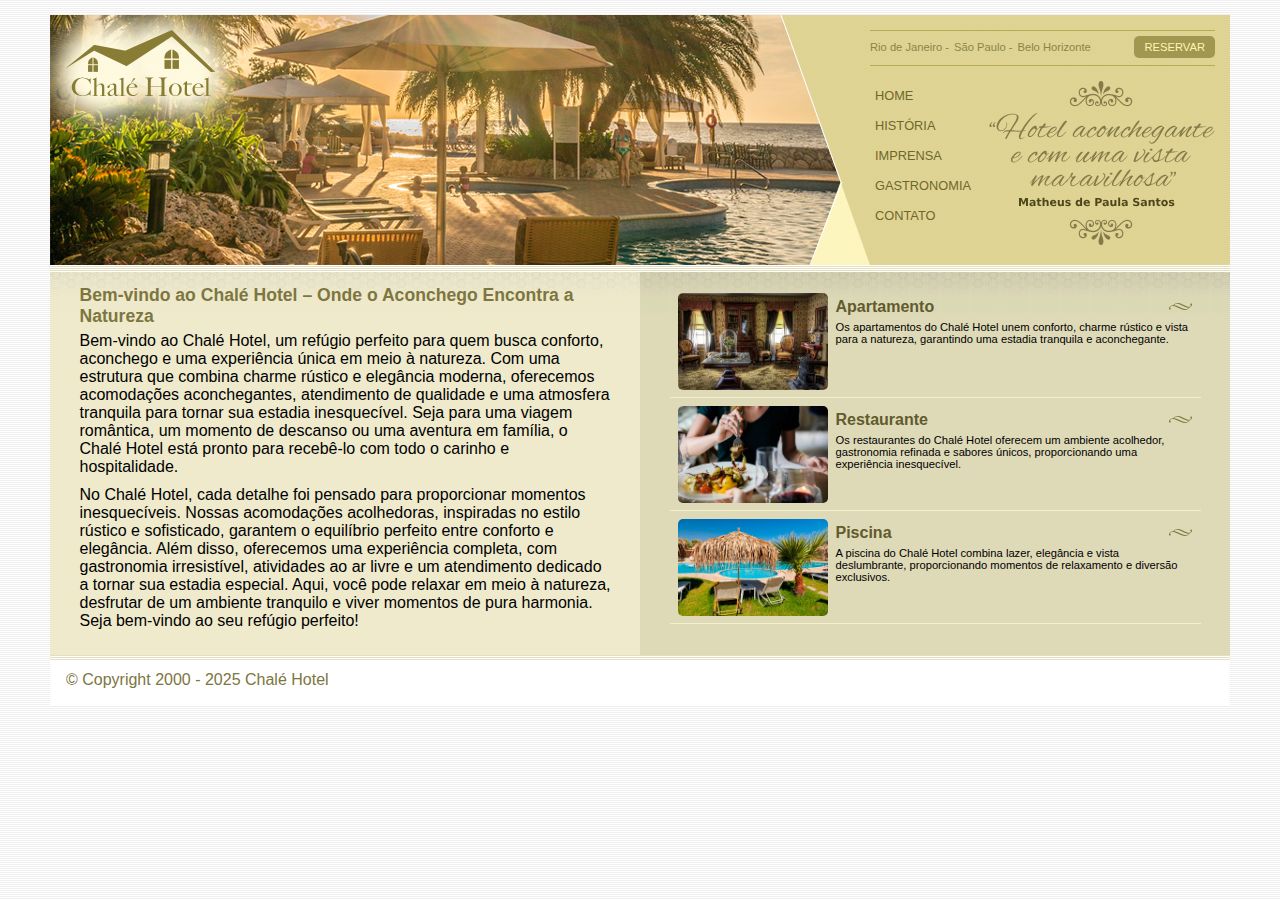
<file: index.html>
<!DOCTYPE html>
<html lang="pt-br">
<head>
    <meta charset="UTF-8">
    <meta name="viewport" content="width=device-width, initial-scale=1.0">
    <title>Chalé Hotel</title>
    <link rel="icon" href="imagens/logo.png">
    <link rel="stylesheet" type="text/css" href="css/estilo.css">
</head>
<body>
    
    <!-- inicio do contanier -->
    <div id="contanier">
        <!-- inicio do topo--> 
        <div id="topo">

            <!-- inicio da área da logo-->
            <div id="area-logo">
                <h1 class="logo">
                    <a href=""> Chalé Hotel</a>
                </h1>
            </div> <!-- fim da área da logo-->

            <!-- inicio da área de menu-->
            <div id="area-menu">

                <!-- inicio do conteudo-meu-->
                <div id="conteudo-menu">

                    <!-- inicio do meu-locais-->
                    <div id="menu-locais">
                        <ul>
                            <li><a href="https://www.google.com/travel/search?q=chalé%20hotel%20em%20rio%20de%20janeiro&g2lb=4965990%2C4969803%2C72277293%2C72302247%2C72317059%2C72406588%2C72414906%2C72471280%2C72472051%2C72481459%2C72485658%2C72560029%2C72573224%2C72601601%2C72616120%2C72619927%2C72647020%2C72648289%2C72686036%2C72760082%2C72803964%2C72808078%2C72825294%2C72827241%2C72832976%2C72852291%2C72880922%2C72882230%2C72885032%2C72919863%2C72922331&hl=pt-BR&gl=br&cs=1&ssta=1&ts=CAISCgoCCAMKAggDEAAaVQo3EjUyIzB4OWJkZTU1OTEwOGEwNWI6MHg1MGRjNDI2YzY3MmZkMjRlOg5SaW8gRGUgSmFuZWlybxIaEhQKBwjpDxAEGA0SBwjpDxAEGBAYAzICCAIqDQoFOgNCUkwaBCICCgQ&qs=CAAgACgBMidDaGtRam9IQ3g5WGw4Yk1vR2cwdlp5OHhNWGN6YTJ0NGJETndFQUk4DUgA&ap=KigKEgnBuAk5QFU3wBGZZyWtn8dFwBISCfAxLabBgzbAEZlnJa1RjkXAMABoAXoIQ2dJUUFCQUI&ictx=1&ved=0CAAQ5JsGahgKEwj4hOSyp7KMAxUAAAAAHQAAAAAQswE"> Rio de Janeiro -</a></li>
                            <li><a href="https://www.google.com/travel/search?q=chalé%20na%20cidade%20de%20são%20paulo&g2lb=4965990%2C4969803%2C72277293%2C72302247%2C72317059%2C72406588%2C72414906%2C72471280%2C72472051%2C72481459%2C72485658%2C72560029%2C72573224%2C72601601%2C72616120%2C72619927%2C72647020%2C72648289%2C72686036%2C72760082%2C72803964%2C72808078%2C72825294%2C72827241%2C72832976%2C72852291%2C72880922%2C72882230%2C72885032%2C72919863%2C72922331&hl=pt-BR&gl=br&cs=1&ssta=1&ts=CAISCAoCCAMKAggDGhwSGhIUCgcI6Q8QBBgNEgcI6Q8QBBgQGAMyAggCKgcKBToDQlJM&qs=CAEyJ0Noa1Fyc2U1eE8ydXRQWXdHZzB2Wnk4eE1YZDRPSEJxTVRVM0VBSTgK&ap=KigKEgkjKrLV-JY3wBEDAACQM29HwBISCQXDjvDwiTfAEQMAALCea0fAaAF6CENnSVFBQkFCugEIb3ZlcnZpZXc&ictx=1&ved=0CAAQ5JsGahcKEwj4hOSyp7KMAxUAAAAAHQAAAAAQDg">São Paulo - </a></li>
                            <li><a href="https://www.google.com/travel/search?q=chalé%20em%20belo%20horizonte&g2lb=4965990%2C4969803%2C72277293%2C72302247%2C72317059%2C72406588%2C72414906%2C72471280%2C72472051%2C72481459%2C72485658%2C72560029%2C72573224%2C72601601%2C72616120%2C72619927%2C72647020%2C72648289%2C72686036%2C72760082%2C72803964%2C72808078%2C72825294%2C72827241%2C72832976%2C72852291%2C72880922%2C72882230%2C72885032%2C72919863%2C72922331&hl=pt-BR&gl=br&cs=1&ssta=1&ts=CAISCgoCCAMKAggDEAAaVQo3EjUyIzB4YTY5MGNhY2FjZjJjMzM6MHg1YjM1Nzk1ZTNhZDIzOTk3Og5CZWxvIEhvcml6b250ZRIaEhQKBwjpDxAEGA0SBwjpDxAEGBAYAzICCAIqDQoFOgNCUkwaBCICCgQ&qs=CAAgASgAMihDaG9RbllqNXNJN1JyYWVlQVJvTkwyY3ZNVEYyWHpGaWEyUTFNaEFDOA1IAA&ap=KigKEgn4ekUkV9g0wBF1LbBPoC5GwBISCdOjbo7mLDPAEXUtsE8EvEXAMABoAXoIQ2dJUUFCQUI&ictx=1&ved=0CAAQ5JsGahgKEwj4hOSyp7KMAxUAAAAAHQAAAAAQnQI">Belo Horizonte</a></li>
                        </ul>
                        <a class="reserva" href="">Reservar</a>

                        <div style="clear: both;"></div>
                    </div> <!-- fim do meu locais-->

                    <!-- inicio do menu-->
                    <div id="menu">
                        <ul id="navegacao">
                            <li><a href="">Home</a></li>
                            <li><a href="historia.html">História</a></li>
                            <li><a href="imprensa.html">Imprensa</a></li>
                            <li><a href="gastronomia.html">Gastronomia</a></li>
                            <li><a href="contato.html">Contato</a></li>
                        </ul>

                        <img class="depoimento" src="imagens/depoimento.png">

                    </div> <!-- fim do menu -->

                </div> <!-- fim do conteudo menu-->
            </div> <!-- fim da área de menu-->
        </div><!-- fim do topo -->

        <!-- inicio da area lateral-->
        <div id="area-principal">
            <!-- inicio do conteudo-->
            <div class="conteudo">
                <h2> Bem-vindo ao Chalé Hotel – Onde o Aconchego Encontra a Natureza </h2>
                <p>
                    Bem-vindo ao Chalé Hotel, um refúgio perfeito para quem busca conforto, aconchego e uma experiência única em meio à natureza. Com uma estrutura que combina charme rústico e elegância moderna, oferecemos acomodações aconchegantes, atendimento de qualidade e uma atmosfera tranquila para tornar sua estadia inesquecível. Seja para uma viagem romântica, um momento de descanso ou uma aventura em família, o Chalé Hotel está pronto para recebê-lo com todo o carinho e hospitalidade.
                </p>

                <p>
                    No Chalé Hotel, cada detalhe foi pensado para proporcionar momentos inesquecíveis. Nossas acomodações acolhedoras, inspiradas no estilo rústico e sofisticado, garantem o equilíbrio perfeito entre conforto e elegância. Além disso, oferecemos uma experiência completa, com gastronomia irresistível, atividades ao ar livre e um atendimento dedicado a tornar sua estadia especial. Aqui, você pode relaxar em meio à natureza, desfrutar de um ambiente tranquilo e viver momentos de pura harmonia. Seja bem-vindo ao seu refúgio perfeito!
                </p>
            </div> <!-- fim do conteudo-->
        </div> <!-- fim da area lateral-->


        <!-- incio da area lateral-->
        <div id="area-lateral">
            
            <!-- incio do conteudo -->
            <div class="conteudo">

                    <ul id="beneficios">
                        <li>
                            <a href="">
                                <img src="imagens/apartamento.jpg" alt="Apartamento" width="150">
                                <h3> Apartamento </h3>
                                <p>
                                    Os apartamentos do Chalé Hotel unem conforto, charme rústico e vista para a natureza, garantindo uma
                                    estadia tranquila e aconchegante.
                                </p>
                            </a>
                        </li>
                    </ul>
                    
                    <ul id="beneficios">
                        <li>
                            <a href="">
                                <img src="imagens/restaurante.jpg" alt="Restaurante" width="150">
                                <h3> Restaurante </h3>
                                <p> Os restaurantes do Chalé Hotel oferecem um ambiente acolhedor, gastronomia refinada e sabores únicos,
                                    proporcionando uma experiência inesquecível. </p>
                            </a>
                        </li>
                    </ul>
                    
                    <ul id="beneficios">
                        <li>
                            <a href="">
                                <img src="imagens/piscina.jpg" alt="Piscina" width="150">
                                <h3> Piscina </h3>
                                <p>
                                    A piscina do Chalé Hotel combina lazer, elegância e vista deslumbrante, proporcionando momentos de
                                    relaxamento e diversão exclusivos.
                                </p>
                            </a>
                        </li>
                    </ul>

            </div> <!-- fim do conteudo -->

        </div> <!-- fim da area lateral -->

        <!--Inicio do rodape -->
        <div id="rodape">
            <span> 
                &copy; Copyright 2000 - 2025 Chalé Hotel
            </span>
        </div> <!-- fim do rodape-->
    </div> <!-- fim do contanier-->

</body>
</html>
</file>
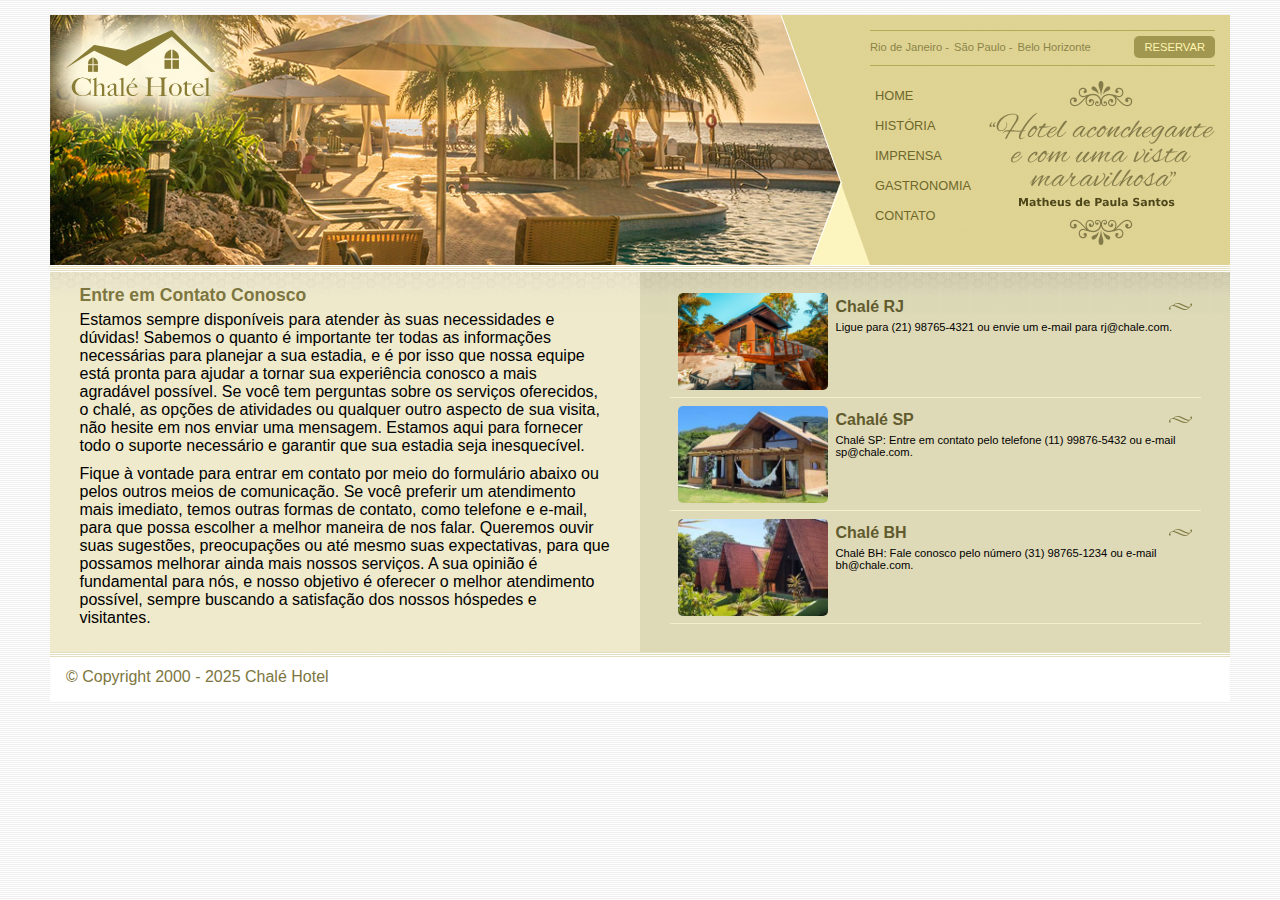
<file: contato.html>
<!DOCTYPE html>
<html lang="pt-br">
<head>
    <meta charset="UTF-8">
    <meta name="viewport" content="width=device-width, initial-scale=1.0">
    <title>Chalé Hotel - Contato </title>
    <link rel="icon" href="imagens/logo.png">
    <link rel="stylesheet" type="text/css" href="css/estilo.css">
</head>
<body>
    <!-- inicio do contanier -->
    <div id="contanier">
        <!-- inicio do topo--> 
        <div id="topo">

            <!-- inicio da área da logo-->
            <div id="area-logo">
                <h1 class="logo">
                    <a href="index.html"> Chalé Hotel</a>
                </h1>
            </div> <!-- fim da área da logo-->

            <!-- inicio da área de menu-->
            <div id="area-menu">

                <!-- inicio do conteudo-meu-->
                <div id="conteudo-menu">

                    <!-- inicio do meu-locais-->
                    <div id="menu-locais">
                        <ul>
                            <li><a href="https://www.google.com/travel/search?q=chalé%20hotel%20em%20rio%20de%20janeiro&g2lb=4965990%2C4969803%2C72277293%2C72302247%2C72317059%2C72406588%2C72414906%2C72471280%2C72472051%2C72481459%2C72485658%2C72560029%2C72573224%2C72601601%2C72616120%2C72619927%2C72647020%2C72648289%2C72686036%2C72760082%2C72803964%2C72808078%2C72825294%2C72827241%2C72832976%2C72852291%2C72880922%2C72882230%2C72885032%2C72919863%2C72922331&hl=pt-BR&gl=br&cs=1&ssta=1&ts=CAISCgoCCAMKAggDEAAaVQo3EjUyIzB4OWJkZTU1OTEwOGEwNWI6MHg1MGRjNDI2YzY3MmZkMjRlOg5SaW8gRGUgSmFuZWlybxIaEhQKBwjpDxAEGA0SBwjpDxAEGBAYAzICCAIqDQoFOgNCUkwaBCICCgQ&qs=CAAgACgBMidDaGtRam9IQ3g5WGw4Yk1vR2cwdlp5OHhNWGN6YTJ0NGJETndFQUk4DUgA&ap=KigKEgnBuAk5QFU3wBGZZyWtn8dFwBISCfAxLabBgzbAEZlnJa1RjkXAMABoAXoIQ2dJUUFCQUI&ictx=1&ved=0CAAQ5JsGahgKEwj4hOSyp7KMAxUAAAAAHQAAAAAQswE"> Rio de Janeiro -</a></li>
                            <li><a href="https://www.google.com/travel/search?q=chalé%20na%20cidade%20de%20são%20paulo&g2lb=4965990%2C4969803%2C72277293%2C72302247%2C72317059%2C72406588%2C72414906%2C72471280%2C72472051%2C72481459%2C72485658%2C72560029%2C72573224%2C72601601%2C72616120%2C72619927%2C72647020%2C72648289%2C72686036%2C72760082%2C72803964%2C72808078%2C72825294%2C72827241%2C72832976%2C72852291%2C72880922%2C72882230%2C72885032%2C72919863%2C72922331&hl=pt-BR&gl=br&cs=1&ssta=1&ts=CAISCAoCCAMKAggDGhwSGhIUCgcI6Q8QBBgNEgcI6Q8QBBgQGAMyAggCKgcKBToDQlJM&qs=CAEyJ0Noa1Fyc2U1eE8ydXRQWXdHZzB2Wnk4eE1YZDRPSEJxTVRVM0VBSTgK&ap=KigKEgkjKrLV-JY3wBEDAACQM29HwBISCQXDjvDwiTfAEQMAALCea0fAaAF6CENnSVFBQkFCugEIb3ZlcnZpZXc&ictx=1&ved=0CAAQ5JsGahcKEwj4hOSyp7KMAxUAAAAAHQAAAAAQDg">São Paulo - </a></li>
                            <li><a href="https://www.google.com/travel/search?q=chalé%20em%20belo%20horizonte&g2lb=4965990%2C4969803%2C72277293%2C72302247%2C72317059%2C72406588%2C72414906%2C72471280%2C72472051%2C72481459%2C72485658%2C72560029%2C72573224%2C72601601%2C72616120%2C72619927%2C72647020%2C72648289%2C72686036%2C72760082%2C72803964%2C72808078%2C72825294%2C72827241%2C72832976%2C72852291%2C72880922%2C72882230%2C72885032%2C72919863%2C72922331&hl=pt-BR&gl=br&cs=1&ssta=1&ts=CAISCgoCCAMKAggDEAAaVQo3EjUyIzB4YTY5MGNhY2FjZjJjMzM6MHg1YjM1Nzk1ZTNhZDIzOTk3Og5CZWxvIEhvcml6b250ZRIaEhQKBwjpDxAEGA0SBwjpDxAEGBAYAzICCAIqDQoFOgNCUkwaBCICCgQ&qs=CAAgASgAMihDaG9RbllqNXNJN1JyYWVlQVJvTkwyY3ZNVEYyWHpGaWEyUTFNaEFDOA1IAA&ap=KigKEgn4ekUkV9g0wBF1LbBPoC5GwBISCdOjbo7mLDPAEXUtsE8EvEXAMABoAXoIQ2dJUUFCQUI&ictx=1&ved=0CAAQ5JsGahgKEwj4hOSyp7KMAxUAAAAAHQAAAAAQnQI">Belo Horizonte</a></li>
                        </ul>
                        <a class="reserva" href="">Reservar</a>

                        <div style="clear: both;"></div>
                    </div> <!-- fim do meu locais-->

                    <!-- inicio do menu-->
                    <div id="menu">
                        <ul id="navegacao">
                            <li><a href="index.html">Home</a></li>
                            <li><a href="historia.html">História</a></li>
                            <li><a href="imprensa.html">Imprensa</a></li>
                            <li><a href="gastronomia.html">Gastronomia</a></li>
                            <li><a href="">Contato</a></li>
                        </ul>

                        <img class="depoimento" src="imagens/depoimento.png">

                    </div> <!-- fim do menu -->

                </div> <!-- fim do conteudo menu-->
            </div> <!-- fim da área de menu-->
        </div><!-- fim do topo -->

        <!-- inicio da area lateral-->
        <div id="area-principal">
            <!-- inicio do conteudo-->
            <div class="conteudo">
                <h2> Entre em Contato Conosco </h2>
                
                <p>
                    Estamos sempre disponíveis para atender às suas necessidades e dúvidas! Sabemos o quanto é importante ter todas as informações necessárias para planejar a sua estadia, e é por isso que nossa equipe está pronta para ajudar a tornar sua experiência conosco a mais agradável possível. Se você tem perguntas sobre os serviços oferecidos, o chalé, as opções de atividades ou qualquer outro aspecto de sua visita, não hesite em nos enviar uma mensagem. Estamos aqui para fornecer todo o suporte necessário e garantir que sua estadia seja inesquecível.
                </p>

                <p>
                    Fique à vontade para entrar em contato por meio do formulário abaixo ou pelos outros meios de comunicação. Se você preferir um atendimento mais imediato, temos outras formas de contato, como telefone e e-mail, para que possa escolher a melhor maneira de nos falar. Queremos ouvir suas sugestões, preocupações ou até mesmo suas expectativas, para que possamos melhorar ainda mais nossos serviços. A sua opinião é fundamental para nós, e nosso objetivo é oferecer o melhor atendimento possível, sempre buscando a satisfação dos nossos hóspedes e visitantes.
                </p>

            </div> <!-- fim do conteudo-->
        </div> <!-- fim da area lateral-->


        <!-- incio da area lateral-->
        <div id="area-lateral">
            
            <!-- incio do conteudo -->
            <div class="conteudo">

                <ul id="beneficios">
                    <li>
                        <a href="">
                            <img src="imagens/rj.jpg" alt="RJ" width="150">
                            <h3> Chalé RJ</h3>
                            <p>Ligue para (21) 98765-4321 ou envie um e-mail para rj@chale.com.</p>
                        </a>
                    </li>
                </ul>
                
                <ul id="beneficios">
                    <li>
                        <a href="">
                            <img src="imagens/sp.jpg" alt="SP" width="150">
                            <h3> Cahalé SP</h3>
                            <p>Chalé SP: Entre em contato pelo telefone (11) 99876-5432 ou e-mail sp@chale.com.</p>
                        </a>
                    </li>
                </ul>
                
                <ul id="beneficios">
                    <li>
                        <a href="">
                            <img src="imagens/bh.jpg" alt="BH" width="150">
                            <h3>Chalé BH</h3>
                            <p>Chalé BH: Fale conosco pelo número (31) 98765-1234 ou e-mail bh@chale.com.</p>
                        </a>
                    </li>
                </ul>
                

            </div> <!-- fim do conteudo -->

        </div> <!-- fim da area lateral -->

        <!--Inicio do rodape -->
        <div id="rodape">
            <span> 
                &copy; Copyright 2000 - 2025 Chalé Hotel
            </span>
        </div> <!-- fim do rodape-->
    </div> <!-- fim do contanier-->
</body>
</html>
</file>
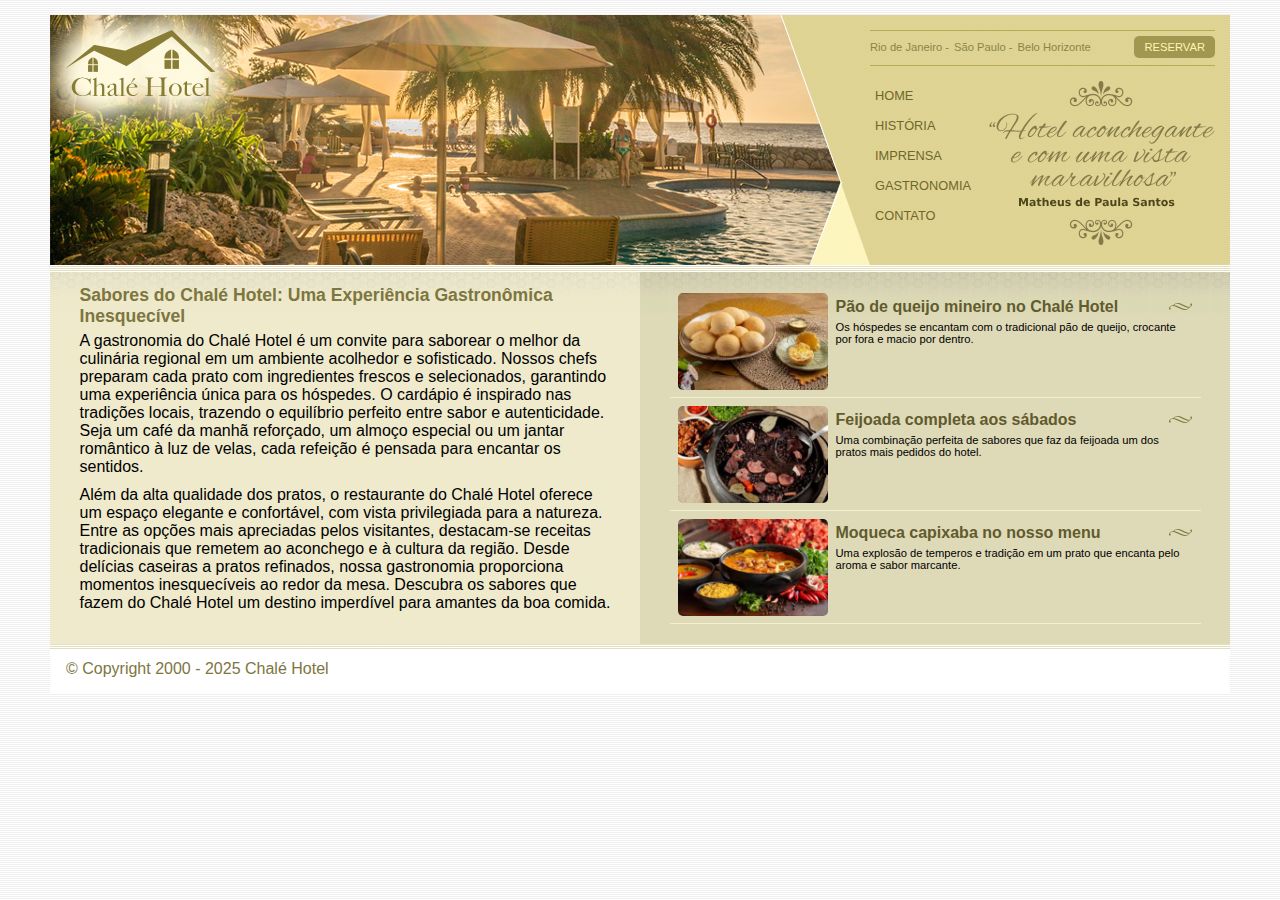
<file: gastronomia.html>
<!DOCTYPE html>
<html lang="pt-br">
<head>
    <meta charset="UTF-8">
    <meta name="viewport" content="width=device-width, initial-scale=1.0">
    <title>Chalé Hotel - Gastronomia </title>
    <link rel="icon" href="imagens/logo.png">
    <link rel="stylesheet" type="text/css" href="css/estilo.css">
</head>
<body>
    <!-- inicio do contanier -->
    <div id="contanier">
        <!-- inicio do topo--> 
        <div id="topo">

            <!-- inicio da área da logo-->
            <div id="area-logo">
                <h1 class="logo">
                    <a href="index.html"> Chalé Hotel</a>
                </h1>
            </div> <!-- fim da área da logo-->

            <!-- inicio da área de menu-->
            <div id="area-menu">

                <!-- inicio do conteudo-meu-->
                <div id="conteudo-menu">

                    <!-- inicio do meu-locais-->
                    <div id="menu-locais">
                        <ul>
                            <li><a href="https://www.google.com/travel/search?q=chalé%20hotel%20em%20rio%20de%20janeiro&g2lb=4965990%2C4969803%2C72277293%2C72302247%2C72317059%2C72406588%2C72414906%2C72471280%2C72472051%2C72481459%2C72485658%2C72560029%2C72573224%2C72601601%2C72616120%2C72619927%2C72647020%2C72648289%2C72686036%2C72760082%2C72803964%2C72808078%2C72825294%2C72827241%2C72832976%2C72852291%2C72880922%2C72882230%2C72885032%2C72919863%2C72922331&hl=pt-BR&gl=br&cs=1&ssta=1&ts=CAISCgoCCAMKAggDEAAaVQo3EjUyIzB4OWJkZTU1OTEwOGEwNWI6MHg1MGRjNDI2YzY3MmZkMjRlOg5SaW8gRGUgSmFuZWlybxIaEhQKBwjpDxAEGA0SBwjpDxAEGBAYAzICCAIqDQoFOgNCUkwaBCICCgQ&qs=CAAgACgBMidDaGtRam9IQ3g5WGw4Yk1vR2cwdlp5OHhNWGN6YTJ0NGJETndFQUk4DUgA&ap=KigKEgnBuAk5QFU3wBGZZyWtn8dFwBISCfAxLabBgzbAEZlnJa1RjkXAMABoAXoIQ2dJUUFCQUI&ictx=1&ved=0CAAQ5JsGahgKEwj4hOSyp7KMAxUAAAAAHQAAAAAQswE"> Rio de Janeiro -</a></li>
                            <li><a href="https://www.google.com/travel/search?q=chalé%20na%20cidade%20de%20são%20paulo&g2lb=4965990%2C4969803%2C72277293%2C72302247%2C72317059%2C72406588%2C72414906%2C72471280%2C72472051%2C72481459%2C72485658%2C72560029%2C72573224%2C72601601%2C72616120%2C72619927%2C72647020%2C72648289%2C72686036%2C72760082%2C72803964%2C72808078%2C72825294%2C72827241%2C72832976%2C72852291%2C72880922%2C72882230%2C72885032%2C72919863%2C72922331&hl=pt-BR&gl=br&cs=1&ssta=1&ts=CAISCAoCCAMKAggDGhwSGhIUCgcI6Q8QBBgNEgcI6Q8QBBgQGAMyAggCKgcKBToDQlJM&qs=CAEyJ0Noa1Fyc2U1eE8ydXRQWXdHZzB2Wnk4eE1YZDRPSEJxTVRVM0VBSTgK&ap=KigKEgkjKrLV-JY3wBEDAACQM29HwBISCQXDjvDwiTfAEQMAALCea0fAaAF6CENnSVFBQkFCugEIb3ZlcnZpZXc&ictx=1&ved=0CAAQ5JsGahcKEwj4hOSyp7KMAxUAAAAAHQAAAAAQDg">São Paulo - </a></li>
                            <li><a href="https://www.google.com/travel/search?q=chalé%20em%20belo%20horizonte&g2lb=4965990%2C4969803%2C72277293%2C72302247%2C72317059%2C72406588%2C72414906%2C72471280%2C72472051%2C72481459%2C72485658%2C72560029%2C72573224%2C72601601%2C72616120%2C72619927%2C72647020%2C72648289%2C72686036%2C72760082%2C72803964%2C72808078%2C72825294%2C72827241%2C72832976%2C72852291%2C72880922%2C72882230%2C72885032%2C72919863%2C72922331&hl=pt-BR&gl=br&cs=1&ssta=1&ts=CAISCgoCCAMKAggDEAAaVQo3EjUyIzB4YTY5MGNhY2FjZjJjMzM6MHg1YjM1Nzk1ZTNhZDIzOTk3Og5CZWxvIEhvcml6b250ZRIaEhQKBwjpDxAEGA0SBwjpDxAEGBAYAzICCAIqDQoFOgNCUkwaBCICCgQ&qs=CAAgASgAMihDaG9RbllqNXNJN1JyYWVlQVJvTkwyY3ZNVEYyWHpGaWEyUTFNaEFDOA1IAA&ap=KigKEgn4ekUkV9g0wBF1LbBPoC5GwBISCdOjbo7mLDPAEXUtsE8EvEXAMABoAXoIQ2dJUUFCQUI&ictx=1&ved=0CAAQ5JsGahgKEwj4hOSyp7KMAxUAAAAAHQAAAAAQnQI">Belo Horizonte</a></li>
                        </ul>
                        <a class="reserva" href="">Reservar</a>

                        <div style="clear: both;"></div>
                    </div> <!-- fim do meu locais-->

                    <!-- inicio do menu-->
                    <div id="menu">
                        <ul id="navegacao">
                            <li><a href="index.html">Home</a></li>
                            <li><a href="historia.html">História</a></li>
                            <li><a href="imprensa.html">Imprensa</a></li>
                            <li><a href="">Gastronomia</a></li>
                            <li><a href="contato.html">Contato</a></li>
                        </ul>

                        <img class="depoimento" src="imagens/depoimento.png">

                    </div> <!-- fim do menu -->

                </div> <!-- fim do conteudo menu-->
            </div> <!-- fim da área de menu-->
        </div><!-- fim do topo -->

        <!-- inicio da area lateral-->
        <div id="area-principal">
            <!-- inicio do conteudo-->
            <div class="conteudo">
                <h2> Sabores do Chalé Hotel: Uma Experiência Gastronômica Inesquecível </h2>
                
                <p>
                    A gastronomia do Chalé Hotel é um convite para saborear o melhor da culinária regional em um ambiente acolhedor e sofisticado. Nossos chefs preparam cada prato com ingredientes frescos e selecionados, garantindo uma experiência única para os hóspedes. O cardápio é inspirado nas tradições locais, trazendo o equilíbrio perfeito entre sabor e autenticidade. Seja um café da manhã reforçado, um almoço especial ou um jantar romântico à luz de velas, cada refeição é pensada para encantar os sentidos.

                </p>

                <p>
                    Além da alta qualidade dos pratos, o restaurante do Chalé Hotel oferece um espaço elegante e confortável, com vista privilegiada para a natureza. Entre as opções mais apreciadas pelos visitantes, destacam-se receitas tradicionais que remetem ao aconchego e à cultura da região. Desde delícias caseiras a pratos refinados, nossa gastronomia proporciona momentos inesquecíveis ao redor da mesa. Descubra os sabores que fazem do Chalé Hotel um destino imperdível para amantes da boa comida. 
                </p>

            </div> <!-- fim do conteudo-->
        </div> <!-- fim da area lateral-->


        <!-- incio da area lateral-->
        <div id="area-lateral">
            
            <!-- incio do conteudo -->
            <div class="conteudo">

                <ul id="beneficios">
                    <li>
                        <a href="">
                            <img src="imagens/pão.jpg" alt="Pao" width="150">
                            <h3>Pão de queijo mineiro no Chalé Hotel</h3>
                            <p>Os hóspedes se encantam com o tradicional pão de queijo, crocante por fora e macio por dentro.</p>
                        </a>
                    </li>
                </ul>
                
                <ul id="beneficios">
                    <li>
                        <a href="">
                            <img src="imagens/feijoada.jpg" alt="Feijoada" width="150">
                            <h3>Feijoada completa aos sábados</h3>
                            <p>Uma combinação perfeita de sabores que faz da feijoada um dos pratos mais pedidos do hotel.</p>
                        </a>
                    </li>
                </ul>
                
                <ul id="beneficios">
                    <li>
                        <a href="">
                            <img src="imagens/moqueca.jpg" alt="Moqueca" width="150">
                            <h3>Moqueca capixaba no nosso menu</h3>
                            <p>Uma explosão de temperos e tradição em um prato que encanta pelo aroma e sabor marcante.</p>
                        </a>
                    </li>
                </ul>
                

            </div> <!-- fim do conteudo -->

        </div> <!-- fim da area lateral -->

        <!--Inicio do rodape -->
        <div id="rodape">
            <span> 
                &copy; Copyright 2000 - 2025 Chalé Hotel
            </span>
        </div> <!-- fim do rodape-->
    </div> <!-- fim do contanier-->
</body>
</html>
</file>
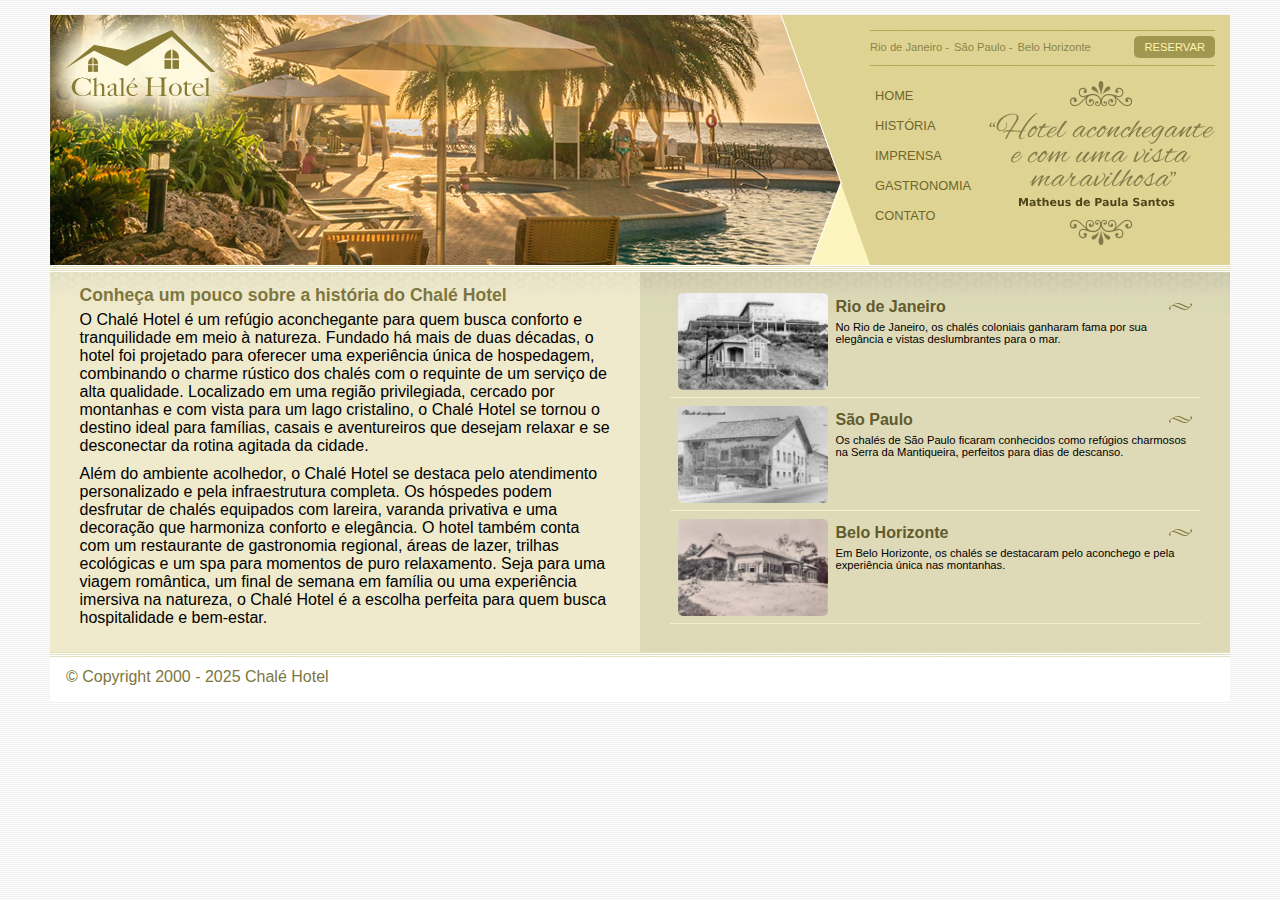
<file: historia.html>
<!DOCTYPE html>
<html lang="pt-br">
<head>
    <meta charset="UTF-8">
    <meta name="viewport" content="width=device-width, initial-scale=1.0">
    <title>Chalé Hotel - História </title>
    <link rel="icon" href="imagens/logo.png">
    <link rel="stylesheet" type="text/css" href="css/estilo.css">
</head>
<body>
    <!-- inicio do contanier -->
    <div id="contanier">
        <!-- inicio do topo--> 
        <div id="topo">

            <!-- inicio da área da logo-->
            <div id="area-logo">
                <h1 class="logo">
                    <a href="index.html"> Chalé Hotel</a>
                </h1>
            </div> <!-- fim da área da logo-->

            <!-- inicio da área de menu-->
            <div id="area-menu">

                <!-- inicio do conteudo-meu-->
                <div id="conteudo-menu">

                    <!-- inicio do meu-locais-->
                    <div id="menu-locais">
                        <ul>
                            <li><a href="https://www.google.com/travel/search?q=chalé%20hotel%20em%20rio%20de%20janeiro&g2lb=4965990%2C4969803%2C72277293%2C72302247%2C72317059%2C72406588%2C72414906%2C72471280%2C72472051%2C72481459%2C72485658%2C72560029%2C72573224%2C72601601%2C72616120%2C72619927%2C72647020%2C72648289%2C72686036%2C72760082%2C72803964%2C72808078%2C72825294%2C72827241%2C72832976%2C72852291%2C72880922%2C72882230%2C72885032%2C72919863%2C72922331&hl=pt-BR&gl=br&cs=1&ssta=1&ts=CAISCgoCCAMKAggDEAAaVQo3EjUyIzB4OWJkZTU1OTEwOGEwNWI6MHg1MGRjNDI2YzY3MmZkMjRlOg5SaW8gRGUgSmFuZWlybxIaEhQKBwjpDxAEGA0SBwjpDxAEGBAYAzICCAIqDQoFOgNCUkwaBCICCgQ&qs=CAAgACgBMidDaGtRam9IQ3g5WGw4Yk1vR2cwdlp5OHhNWGN6YTJ0NGJETndFQUk4DUgA&ap=KigKEgnBuAk5QFU3wBGZZyWtn8dFwBISCfAxLabBgzbAEZlnJa1RjkXAMABoAXoIQ2dJUUFCQUI&ictx=1&ved=0CAAQ5JsGahgKEwj4hOSyp7KMAxUAAAAAHQAAAAAQswE"> Rio de Janeiro -</a></li>
                            <li><a href="https://www.google.com/travel/search?q=chalé%20na%20cidade%20de%20são%20paulo&g2lb=4965990%2C4969803%2C72277293%2C72302247%2C72317059%2C72406588%2C72414906%2C72471280%2C72472051%2C72481459%2C72485658%2C72560029%2C72573224%2C72601601%2C72616120%2C72619927%2C72647020%2C72648289%2C72686036%2C72760082%2C72803964%2C72808078%2C72825294%2C72827241%2C72832976%2C72852291%2C72880922%2C72882230%2C72885032%2C72919863%2C72922331&hl=pt-BR&gl=br&cs=1&ssta=1&ts=CAISCAoCCAMKAggDGhwSGhIUCgcI6Q8QBBgNEgcI6Q8QBBgQGAMyAggCKgcKBToDQlJM&qs=CAEyJ0Noa1Fyc2U1eE8ydXRQWXdHZzB2Wnk4eE1YZDRPSEJxTVRVM0VBSTgK&ap=KigKEgkjKrLV-JY3wBEDAACQM29HwBISCQXDjvDwiTfAEQMAALCea0fAaAF6CENnSVFBQkFCugEIb3ZlcnZpZXc&ictx=1&ved=0CAAQ5JsGahcKEwj4hOSyp7KMAxUAAAAAHQAAAAAQDg">São Paulo - </a></li>
                            <li><a href="https://www.google.com/travel/search?q=chalé%20em%20belo%20horizonte&g2lb=4965990%2C4969803%2C72277293%2C72302247%2C72317059%2C72406588%2C72414906%2C72471280%2C72472051%2C72481459%2C72485658%2C72560029%2C72573224%2C72601601%2C72616120%2C72619927%2C72647020%2C72648289%2C72686036%2C72760082%2C72803964%2C72808078%2C72825294%2C72827241%2C72832976%2C72852291%2C72880922%2C72882230%2C72885032%2C72919863%2C72922331&hl=pt-BR&gl=br&cs=1&ssta=1&ts=CAISCgoCCAMKAggDEAAaVQo3EjUyIzB4YTY5MGNhY2FjZjJjMzM6MHg1YjM1Nzk1ZTNhZDIzOTk3Og5CZWxvIEhvcml6b250ZRIaEhQKBwjpDxAEGA0SBwjpDxAEGBAYAzICCAIqDQoFOgNCUkwaBCICCgQ&qs=CAAgASgAMihDaG9RbllqNXNJN1JyYWVlQVJvTkwyY3ZNVEYyWHpGaWEyUTFNaEFDOA1IAA&ap=KigKEgn4ekUkV9g0wBF1LbBPoC5GwBISCdOjbo7mLDPAEXUtsE8EvEXAMABoAXoIQ2dJUUFCQUI&ictx=1&ved=0CAAQ5JsGahgKEwj4hOSyp7KMAxUAAAAAHQAAAAAQnQI">Belo Horizonte</a></li>
                        </ul>
                        <a class="reserva" href="">Reservar</a>

                        <div style="clear: both;"></div>
                    </div> <!-- fim do meu locais-->

                    <!-- inicio do menu-->
                    <div id="menu">
                        <ul id="navegacao">
                            <li><a href="index.html">Home</a></li>
                            <li><a href="">História</a></li>
                            <li><a href="imprensa.html">Imprensa</a></li>
                            <li><a href="gastronomia.html">Gastronomia</a></li>
                            <li><a href="contato.html">Contato</a></li>
                        </ul>

                        <img class="depoimento" src="imagens/depoimento.png">

                    </div> <!-- fim do menu -->

                </div> <!-- fim do conteudo menu-->
            </div> <!-- fim da área de menu-->
        </div><!-- fim do topo -->

        <!-- inicio da area lateral-->
        <div id="area-principal">
            <!-- inicio do conteudo-->
            <div class="conteudo">
                <h2> Conheça um pouco sobre a história do Chalé Hotel </h2>
                <p>
                    O Chalé Hotel é um refúgio aconchegante para quem busca conforto e tranquilidade em meio à natureza. Fundado há mais de duas décadas, o hotel foi projetado para oferecer uma experiência única de hospedagem, combinando o charme rústico dos chalés com o requinte de um serviço de alta qualidade. Localizado em uma região privilegiada, cercado por montanhas e com vista para um lago cristalino, o Chalé Hotel se tornou o destino ideal para famílias, casais e aventureiros que desejam relaxar e se desconectar da rotina agitada da cidade.
                </p>

                <p>
                    Além do ambiente acolhedor, o Chalé Hotel se destaca pelo atendimento personalizado e pela infraestrutura completa. Os hóspedes podem desfrutar de chalés equipados com lareira, varanda privativa e uma decoração que harmoniza conforto e elegância. O hotel também conta com um restaurante de gastronomia regional, áreas de lazer, trilhas ecológicas e um spa para momentos de puro relaxamento. Seja para uma viagem romântica, um final de semana em família ou uma experiência imersiva na natureza, o Chalé Hotel é a escolha perfeita para quem busca hospitalidade e bem-estar.
                </p>
            </div> <!-- fim do conteudo-->
        </div> <!-- fim da area lateral-->


        <!-- incio da area lateral-->
        <div id="area-lateral">
            
            <!-- incio do conteudo -->
            <div class="conteudo">

                    <ul id="beneficios">
                        <li>
                            <a href="">
                                <img src="imagens/chale-rj.jpg" alt="Rj" width="150">
                                <h3> Rio de Janeiro </h3>
                                <p>
                                    No Rio de Janeiro, os chalés coloniais ganharam fama por sua elegância e vistas deslumbrantes para o mar.
                                </p>
                            </a>
                        </li>
                    </ul>
                    
                    <ul id="beneficios">
                        <li>
                            <a href="">
                                <img src="imagens/chale-sp.jpg" alt="Sp" width="150">
                                <h3> São Paulo </h3>
                                <p> Os chalés de São Paulo ficaram conhecidos como refúgios charmosos na Serra da Mantiqueira, perfeitos para dias de descanso.
                                </p>
                            </a>
                        </li>
                    </ul>
                    
                    <ul id="beneficios">
                        <li>
                            <a href="">
                                <img src="imagens/chale-bl.jpg" alt="Bl" width="150">
                                <h3> Belo Horizonte </h3>
                                <p>
                                    Em Belo Horizonte, os chalés se destacaram pelo aconchego e pela experiência única nas montanhas.
                                </p>
                            </a>
                        </li>
                    </ul>

            </div> <!-- fim do conteudo -->

        </div> <!-- fim da area lateral -->

        <!--Inicio do rodape -->
        <div id="rodape">
            <span> 
                &copy; Copyright 2000 - 2025 Chalé Hotel
            </span>
        </div> <!-- fim do rodape-->
    </div> <!-- fim do contanier-->
</body>
</html>
</file>
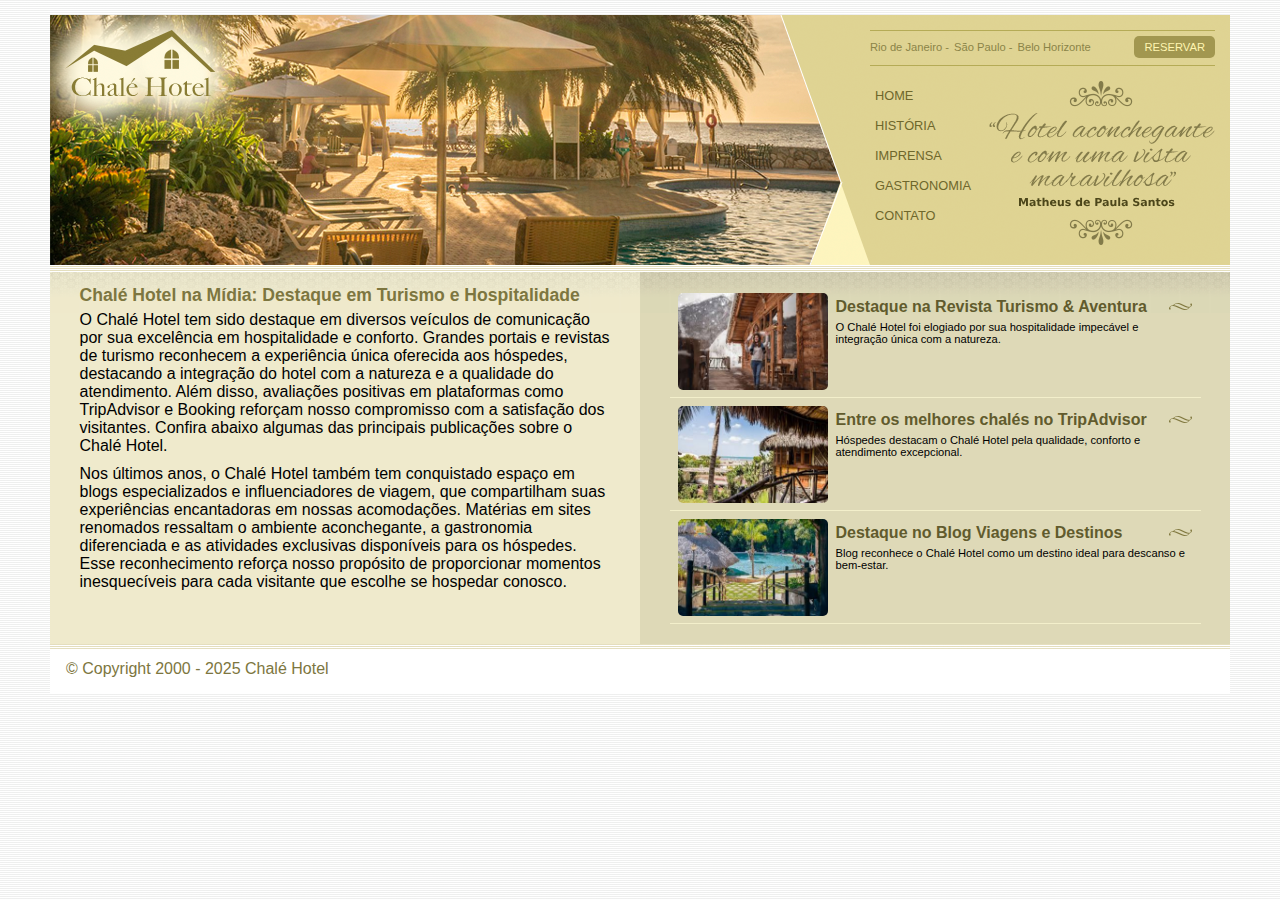
<file: imprensa.html>
<!DOCTYPE html>
<html lang="pt-br">
<head>
    <meta charset="UTF-8">
    <meta name="viewport" content="width=device-width, initial-scale=1.0">
    <title>Chalé Hotel - Imprensa </title>
    <link rel="icon" href="imagens/logo.png">
    <link rel="stylesheet" type="text/css" href="css/estilo.css">
</head>
<body>
    <!-- inicio do contanier -->
    <div id="contanier">
        <!-- inicio do topo--> 
        <div id="topo">

            <!-- inicio da área da logo-->
            <div id="area-logo">
                <h1 class="logo">
                    <a href="index.html"> Chalé Hotel</a>
                </h1>
            </div> <!-- fim da área da logo-->

            <!-- inicio da área de menu-->
            <div id="area-menu">

                <!-- inicio do conteudo-meu-->
                <div id="conteudo-menu">

                    <!-- inicio do meu-locais-->
                    <div id="menu-locais">
                        <ul>
                            <li><a href="https://www.google.com/travel/search?q=chalé%20hotel%20em%20rio%20de%20janeiro&g2lb=4965990%2C4969803%2C72277293%2C72302247%2C72317059%2C72406588%2C72414906%2C72471280%2C72472051%2C72481459%2C72485658%2C72560029%2C72573224%2C72601601%2C72616120%2C72619927%2C72647020%2C72648289%2C72686036%2C72760082%2C72803964%2C72808078%2C72825294%2C72827241%2C72832976%2C72852291%2C72880922%2C72882230%2C72885032%2C72919863%2C72922331&hl=pt-BR&gl=br&cs=1&ssta=1&ts=CAISCgoCCAMKAggDEAAaVQo3EjUyIzB4OWJkZTU1OTEwOGEwNWI6MHg1MGRjNDI2YzY3MmZkMjRlOg5SaW8gRGUgSmFuZWlybxIaEhQKBwjpDxAEGA0SBwjpDxAEGBAYAzICCAIqDQoFOgNCUkwaBCICCgQ&qs=CAAgACgBMidDaGtRam9IQ3g5WGw4Yk1vR2cwdlp5OHhNWGN6YTJ0NGJETndFQUk4DUgA&ap=KigKEgnBuAk5QFU3wBGZZyWtn8dFwBISCfAxLabBgzbAEZlnJa1RjkXAMABoAXoIQ2dJUUFCQUI&ictx=1&ved=0CAAQ5JsGahgKEwj4hOSyp7KMAxUAAAAAHQAAAAAQswE"> Rio de Janeiro -</a></li>
                            <li><a href="https://www.google.com/travel/search?q=chalé%20na%20cidade%20de%20são%20paulo&g2lb=4965990%2C4969803%2C72277293%2C72302247%2C72317059%2C72406588%2C72414906%2C72471280%2C72472051%2C72481459%2C72485658%2C72560029%2C72573224%2C72601601%2C72616120%2C72619927%2C72647020%2C72648289%2C72686036%2C72760082%2C72803964%2C72808078%2C72825294%2C72827241%2C72832976%2C72852291%2C72880922%2C72882230%2C72885032%2C72919863%2C72922331&hl=pt-BR&gl=br&cs=1&ssta=1&ts=CAISCAoCCAMKAggDGhwSGhIUCgcI6Q8QBBgNEgcI6Q8QBBgQGAMyAggCKgcKBToDQlJM&qs=CAEyJ0Noa1Fyc2U1eE8ydXRQWXdHZzB2Wnk4eE1YZDRPSEJxTVRVM0VBSTgK&ap=KigKEgkjKrLV-JY3wBEDAACQM29HwBISCQXDjvDwiTfAEQMAALCea0fAaAF6CENnSVFBQkFCugEIb3ZlcnZpZXc&ictx=1&ved=0CAAQ5JsGahcKEwj4hOSyp7KMAxUAAAAAHQAAAAAQDg">São Paulo - </a></li>
                            <li><a href="https://www.google.com/travel/search?q=chalé%20em%20belo%20horizonte&g2lb=4965990%2C4969803%2C72277293%2C72302247%2C72317059%2C72406588%2C72414906%2C72471280%2C72472051%2C72481459%2C72485658%2C72560029%2C72573224%2C72601601%2C72616120%2C72619927%2C72647020%2C72648289%2C72686036%2C72760082%2C72803964%2C72808078%2C72825294%2C72827241%2C72832976%2C72852291%2C72880922%2C72882230%2C72885032%2C72919863%2C72922331&hl=pt-BR&gl=br&cs=1&ssta=1&ts=CAISCgoCCAMKAggDEAAaVQo3EjUyIzB4YTY5MGNhY2FjZjJjMzM6MHg1YjM1Nzk1ZTNhZDIzOTk3Og5CZWxvIEhvcml6b250ZRIaEhQKBwjpDxAEGA0SBwjpDxAEGBAYAzICCAIqDQoFOgNCUkwaBCICCgQ&qs=CAAgASgAMihDaG9RbllqNXNJN1JyYWVlQVJvTkwyY3ZNVEYyWHpGaWEyUTFNaEFDOA1IAA&ap=KigKEgn4ekUkV9g0wBF1LbBPoC5GwBISCdOjbo7mLDPAEXUtsE8EvEXAMABoAXoIQ2dJUUFCQUI&ictx=1&ved=0CAAQ5JsGahgKEwj4hOSyp7KMAxUAAAAAHQAAAAAQnQI">Belo Horizonte</a></li>
                        </ul>
                        <a class="reserva" href="">Reservar</a>

                        <div style="clear: both;"></div>
                    </div> <!-- fim do meu locais-->

                    <!-- inicio do menu-->
                    <div id="menu">
                        <ul id="navegacao">
                            <li><a href="index.html">Home</a></li>
                            <li><a href="historia.html">História</a></li>
                            <li><a href="">Imprensa</a></li>
                            <li><a href="gastronomia.html">Gastronomia</a></li>
                            <li><a href="contato.html">Contato</a></li>
                        </ul>

                        <img class="depoimento" src="imagens/depoimento.png">

                    </div> <!-- fim do menu -->

                </div> <!-- fim do conteudo menu-->
            </div> <!-- fim da área de menu-->
        </div><!-- fim do topo -->

        <!-- inicio da area lateral-->
        <div id="area-principal">
            <!-- inicio do conteudo-->
            <div class="conteudo">
                <h2> Chalé Hotel na Mídia: Destaque em Turismo e Hospitalidade </h2>
                
                <p>
                    O Chalé Hotel tem sido destaque em diversos veículos de comunicação por sua excelência em hospitalidade e conforto. Grandes portais e revistas de turismo reconhecem a experiência única oferecida aos hóspedes, destacando a integração do hotel com a natureza e a qualidade do atendimento. Além disso, avaliações positivas em plataformas como TripAdvisor e Booking reforçam nosso compromisso com a satisfação dos visitantes. Confira abaixo algumas das principais publicações sobre o Chalé Hotel.
                </p>

                <p>
                    Nos últimos anos, o Chalé Hotel também tem conquistado espaço em blogs especializados e influenciadores de viagem, que compartilham suas experiências encantadoras em nossas acomodações. Matérias em sites renomados ressaltam o ambiente aconchegante, a gastronomia diferenciada e as atividades exclusivas disponíveis para os hóspedes. Esse reconhecimento reforça nosso propósito de proporcionar momentos inesquecíveis para cada visitante que escolhe se hospedar conosco.
                </p>

            </div> <!-- fim do conteudo-->
        </div> <!-- fim da area lateral-->


        <!-- incio da area lateral-->
        <div id="area-lateral">
            
            <!-- incio do conteudo -->
            <div class="conteudo">

                    <ul id="beneficios">
                        <li>
                            <a href="">
                                <img src="imagens/turismo.jpg" alt="Turismo" width="150">
                                <h3> Destaque na Revista Turismo & Aventura </h3>
                                <p>
                                    O Chalé Hotel foi elogiado por sua hospitalidade impecável e integração única com a natureza.
                                </p>
                            </a>
                        </li>
                    </ul>
                    
                    <ul id="beneficios">
                        <li>
                            <a href="">
                                <img src="imagens/melhor.jpg" alt="Melhor" width="150">
                                <h3> Entre os melhores chalés no TripAdvisor </h3>
                                <p> Hóspedes destacam o Chalé Hotel pela qualidade, conforto e atendimento excepcional.
                                </p>
                            </a>
                        </li>
                    </ul>
                    
                    <ul id="beneficios">
                        <li>
                            <a href="">
                                <img src="imagens/destaque.jpg" alt="Destaque" width="150">
                                <h3> Destaque no Blog Viagens e Destinos </h3>
                                <p>
                                    Blog reconhece o Chalé Hotel como um destino ideal para descanso e bem-estar.
                                </p>
                            </a>
                        </li>
                    </ul>

            </div> <!-- fim do conteudo -->

        </div> <!-- fim da area lateral -->

        <!--Inicio do rodape -->
        <div id="rodape">
            <span> 
                &copy; Copyright 2000 - 2025 Chalé Hotel
            </span>
        </div> <!-- fim do rodape-->
    </div> <!-- fim do contanier-->
</body>
</html>
</file>
<file: css/estilo.css>
/*Estrutura do site*/
* {
    margin: 0;
    padding: 0;
}

body {
    font-family: Helvetica, "Trebuchet MS", sans-serif;
    background: #fff url('../imagens/bg.png');
    margin: 15px; 
}

#contanier {
    background: #ede9cc url('../imagens/bg-container.png') top center repeat-y;
    margin: 0 auto;
    min-width: 740px;
    max-width: 1180px;
}

#topo {
    /*utilizamos a propriedade ralativa nessa caso devido ao fato que estamos querendo movimentar os elementos que estão no #topo*/
    position: relative;
    background: #dbcd87;
    height: 15.4em;
    min-height: 250px;
}

#area-logo {
    /*ao ter utlizado a propriedade de posição absoluta estamavos trabalhando como se o elemento não estivesse ali ou seja para que ele não afeta outros elementos após ele.*/
    position: absolute;
    background: url('../imagens/topo-imagem-principal.png') no-repeat;
    width: 100%;
    height: 250px;
    top: 0;
    left: 0;
    /*estamos deixando a imagem da area da logo aparecer ficar atras da imagem da area do menu*/
    z-index: 1;
}

.logo a {
   position: absolute;
   top: 15px;
   left: 15px;
   z-index: 3;
   background: url('../imagens/logo.png') no-repeat;
   width: 151px;
   height: 66px;
   text-indent: -9000px;
}

#area-menu{
     /*ao ter utlizado a propriedade de posição absoluta estamavos trabalhando como se o elemento não estivesse ali ou seja para que ele não afeta outros elementos após ele.*/
    position: absolute;
    top: 0;
    right: 0;
    background: url('../imagens/topo-imagem-lateral.png') no-repeat;
    width: 450px;
    height: 250px;
    /*estamos deixando a imagem da área-menu ficar a frente da imagem da área da logo*/
    z-index: 2;
}

#conteudo-menu {
    margin-left: 90px;
    margin-right: 15px;
    padding-top: 15px;
}

#menu-locais {
    border-bottom: 1px solid #b5ab56;
    border-top: 1px solid #b5ab56;
    padding-top: 5px;
    padding-bottom: 5px;
    font-size: 0.7em;
}

ul{
    list-style: none;
}

#menu-locais ul a{
    margin-right: 5px;
    float: left;
}

#menu-locais li {
    line-height: 2.1em;
    float: left;
}

#menu-locais li a{
    color: #8b8448;
}

a {
    text-decoration: none;
}

a.reserva{
    text-transform: uppercase;
    background: #a29750;
    border-radius: 5px;
    color: #fff5b0;
    padding: 5px 10px;
    float: right;
}

/*Barra de navegação vertical*/
#menu {
    margin-top: 15px;
}

ul#navegacao{
    float: left;
}

ul#navegacao a {
    text-transform: uppercase;
    font-size: 0.8em;
    padding: 5px;
    color: #6e672c;
    line-height: 30px;
}

ul#navegacao a:hover{
    border-radius: 8px;
    background: #fdf6be;
}

.depoimento {
    width: 226px;
    height: 164px;
    float: right;
}

/*area de conteudos*/
#area-principal {
    float: left;
    width: 50%;
    background: url('../imagens/bg-area-principal.png') top left repeat-x;
    padding: 15px 0;
}

#area-lateral {
    float: right;
    width: 50%;
    background: url('../imagens/bg-area-lateral.png') top left repeat-x;
    padding: 20px 0;
}

.conteudo {
    margin: 0 auto;
    width: 90%;
}

#rodape {
    clear: both;
    padding: 16px;
    background: #fff url('../imagens/bg-rodape.png') repeat-x top;
    color: #7d7640;
}

/*formatação de textos*/
h2 {
    color: #7d7640;
    font-size: 1.1em;
    padding: 5px 0;
}

p {
    font-size: 1em;
    margin-bottom: 10px;
}


/*formatação da área lateral*/
#beneficios li{
    padding: 8px;
    border-bottom: 1px solid #f3efcb;
    height: 6em;
    
}

#beneficios li a img{
    float: left;
    margin-right: 8px;
    border-radius: 5px;
}

#beneficos li a {
    font-size: 0.8em;
}

#beneficios li a p{
    font-size: 0.7em;
    color: #000;
}

#beneficios li a h3{
    font-size: 1em;
    color: #615b2d;
    padding: 5px 0;
    background: url('../imagens/ornamento.png') no-repeat center right;
}

#beneficios li:hover{
    background: #f6f3d6;
    border-radius: 5px;
    cursor: pointer;
}
</file>
